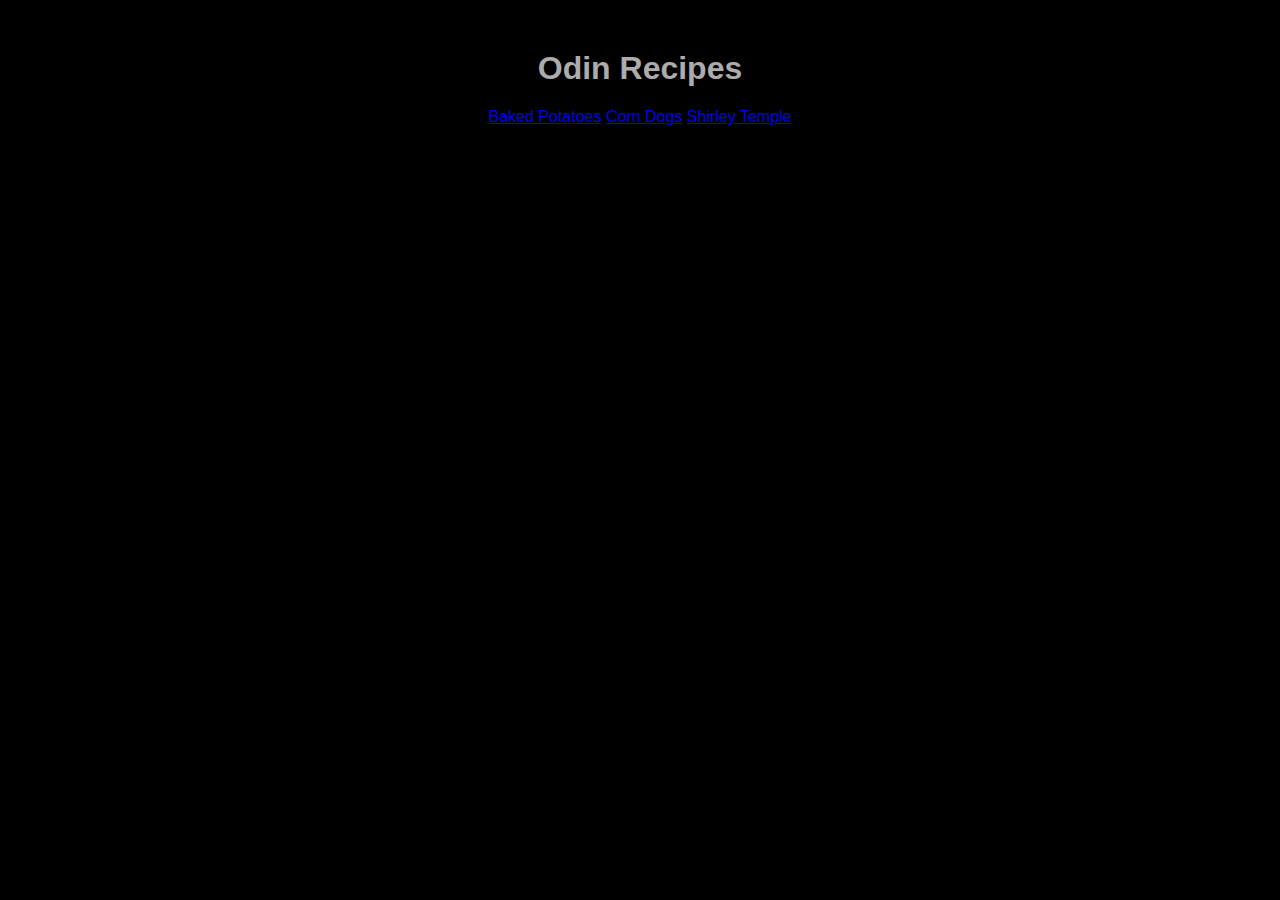
<file: index.html>
<!DOCTYPE html>
<html lang="en">
<head>
  <meta charset="UTF-8">
  <meta http-equiv="X-UA-Compatible" content="IE=edge">
  <meta name="viewport" content="width=device-width, initial-scale=1.0">
  <meta name="description" content="Recipes for several of your favorite dishes.">
  <title>Odin Recipes</title>
  <link rel="stylesheet" href="./styles/general.css">
</head>

<body>
  <h1>Odin Recipes</h1>
  <a href="./recipes/bakedpotato.html">Baked Potatoes</a>
  <a href="./recipes/corndog.html">Corn Dogs</a>
  <a href="./recipes/shirleytemple.html">Shirley Temple</a>
</body>
</html>
</file>
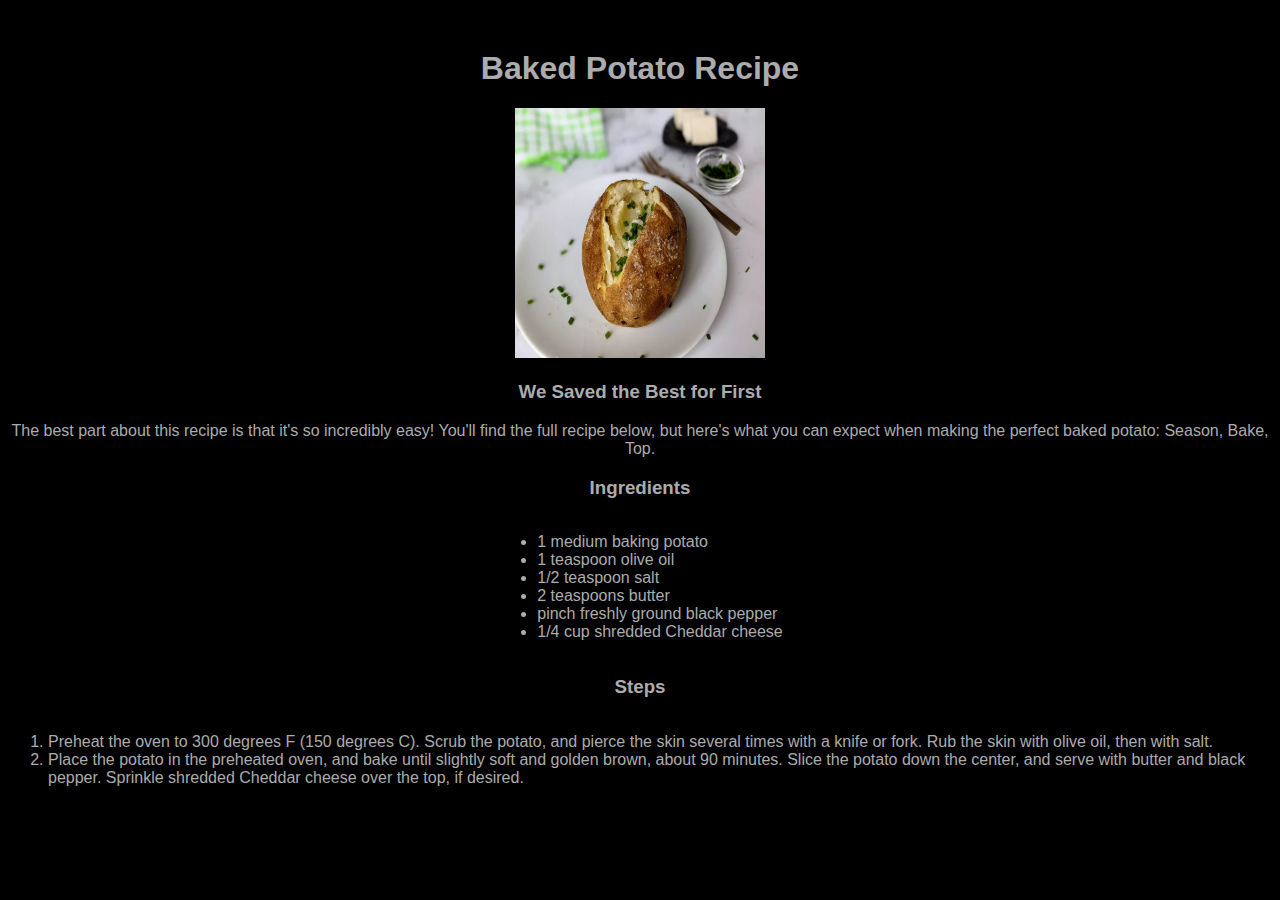
<file: recipes/bakedpotato.html>
<!DOCTYPE html>
<html lang="en">
<head>
  <meta charset="UTF-8">
  <meta http-equiv="X-UA-Compatible" content="IE=edge">
  <meta name="viewport" content="width=device-width, initial-scale=1.0">
  <title>Baked Potato Recipe</title>
  <link rel="stylesheet" href="../styles/general.css">
</head>

<body>
  <h1>Baked Potato Recipe</h1>
  <img src="../images/bakedpotato.webp" class="recipe-image">
  <h3>We Saved the Best for First</h3>
  <p>
    The best part about this recipe is that it's so incredibly easy! You'll find the full recipe below, but here's what you can expect when making the perfect baked potato: Season, Bake, Top.
  </p>
  <h3>Ingredients</h3>
  <div class="container">
    <ul class="lists">
      <li>1 medium baking potato</li>
      <li>1 teaspoon olive oil</li>
      <li>1/2 teaspoon salt</li>
      <li>2 teaspoons butter</li>
      <li>pinch freshly ground black pepper</1i>
      <li>1/4 cup shredded Cheddar cheese</li>
    </ul>
  </div>
  <h3>Steps</h3>
  <div class="container"></div>
    <ol class="lists">
      <li>Preheat the oven to 300 degrees F (150 degrees C). Scrub the potato, and pierce the skin several times with a knife or fork. Rub the skin with olive oil, then with salt.</li>
      <li>Place the potato in the preheated oven, and bake until slightly soft and golden brown, about 90 minutes. Slice the potato down the center, and serve with butter and black pepper. Sprinkle shredded Cheddar cheese over the top, if desired.</li>    
    </ol>
  </div>
</body>
</html>
</file>
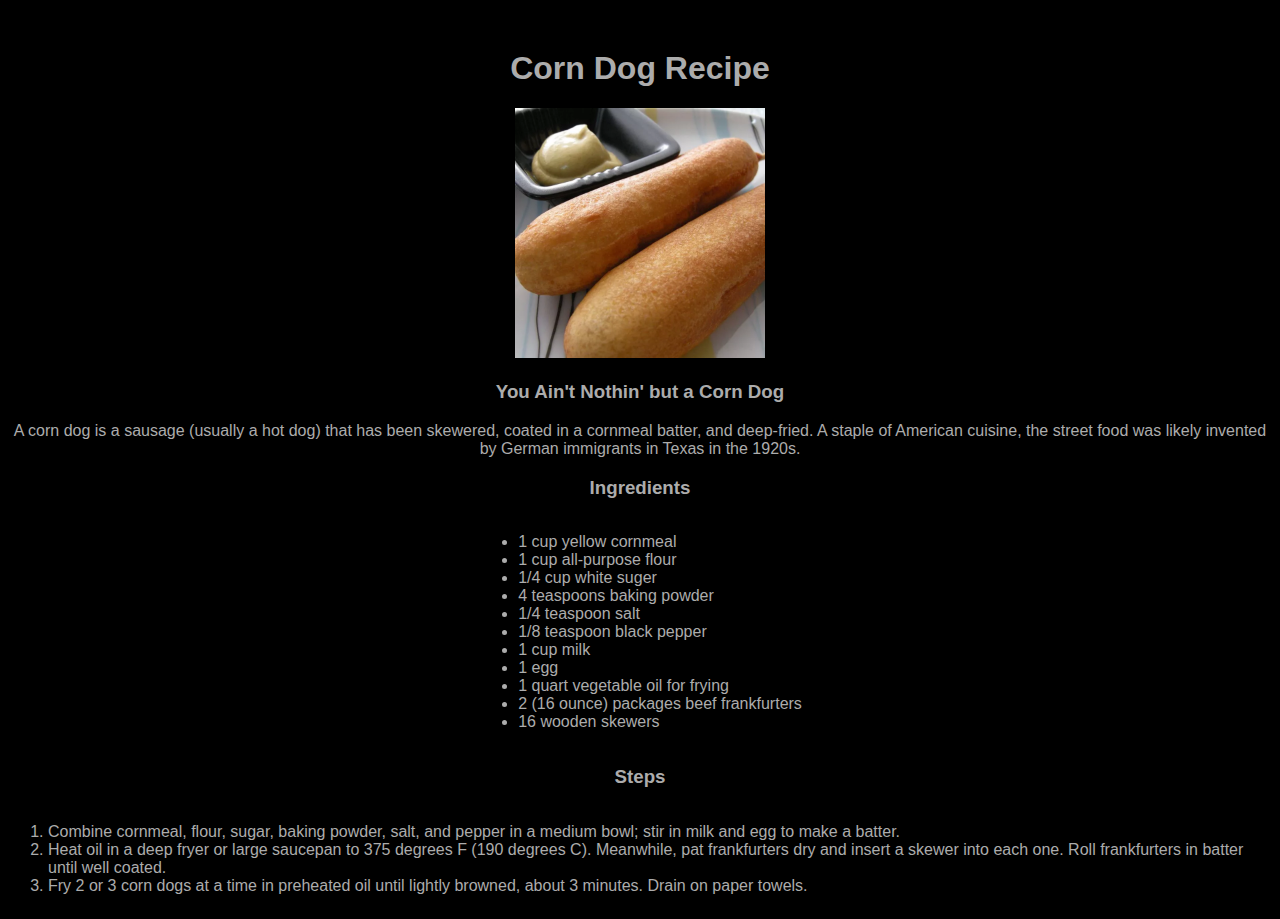
<file: recipes/corndog.html>
<!DOCTYPE html>
<html lang="en">
<head>
  <meta charset="UTF-8">
  <meta http-equiv="X-UA-Compatible" content="IE=edge">
  <meta name="viewport" content="width=device-width, initial-scale=1.0">
  <title>Corn Dog Recipe</title>
  <link rel="stylesheet" href="../styles/general.css">
</head>

<body>
  <h1>Corn Dog Recipe</h1>
  <img src="../images/corndog.webp" class="recipe-image">
  <h3>You Ain't Nothin' but a Corn Dog</h3>
  <p>
    A corn dog is a sausage (usually a hot dog) that has been skewered, coated in a cornmeal batter, and deep-fried. A staple of American cuisine, the street food was likely invented by German immigrants in Texas in the 1920s. 
  </p>
  <h3>Ingredients</h3>
  <div class="container">
    <ul class="lists">
      <li>1 cup yellow cornmeal</li>
      <li>1 cup all-purpose flour</li>
      <li>1/4 cup white suger</li>
      <li>4 teaspoons baking powder</li>
      <li>1/4 teaspoon salt</li>
      <li>1/8 teaspoon black pepper</li>
      <li>1 cup milk</li>
      <li>1 egg</li>
      <li>1 quart vegetable oil for frying</li>
      <li>2 (16 ounce) packages beef frankfurters</li>
      <li>16 wooden skewers</li>
    </ul>
  </div>
  <h3>Steps</h3>
  <div class="container">
    <ol class="lists">
      <li>Combine cornmeal, flour, sugar, baking powder, salt, and pepper in a medium bowl; stir in milk and egg to make a batter.</li>
      <li>Heat oil in a deep fryer or large saucepan to 375 degrees F (190 degrees C). Meanwhile, pat frankfurters dry and insert a skewer into each one. Roll frankfurters in batter until well coated.</li>
      <li>Fry 2 or 3 corn dogs at a time in preheated oil until lightly browned, about 3 minutes. Drain on paper towels.</li>
    </ol>
  </div>
</body>
</html>
</file>
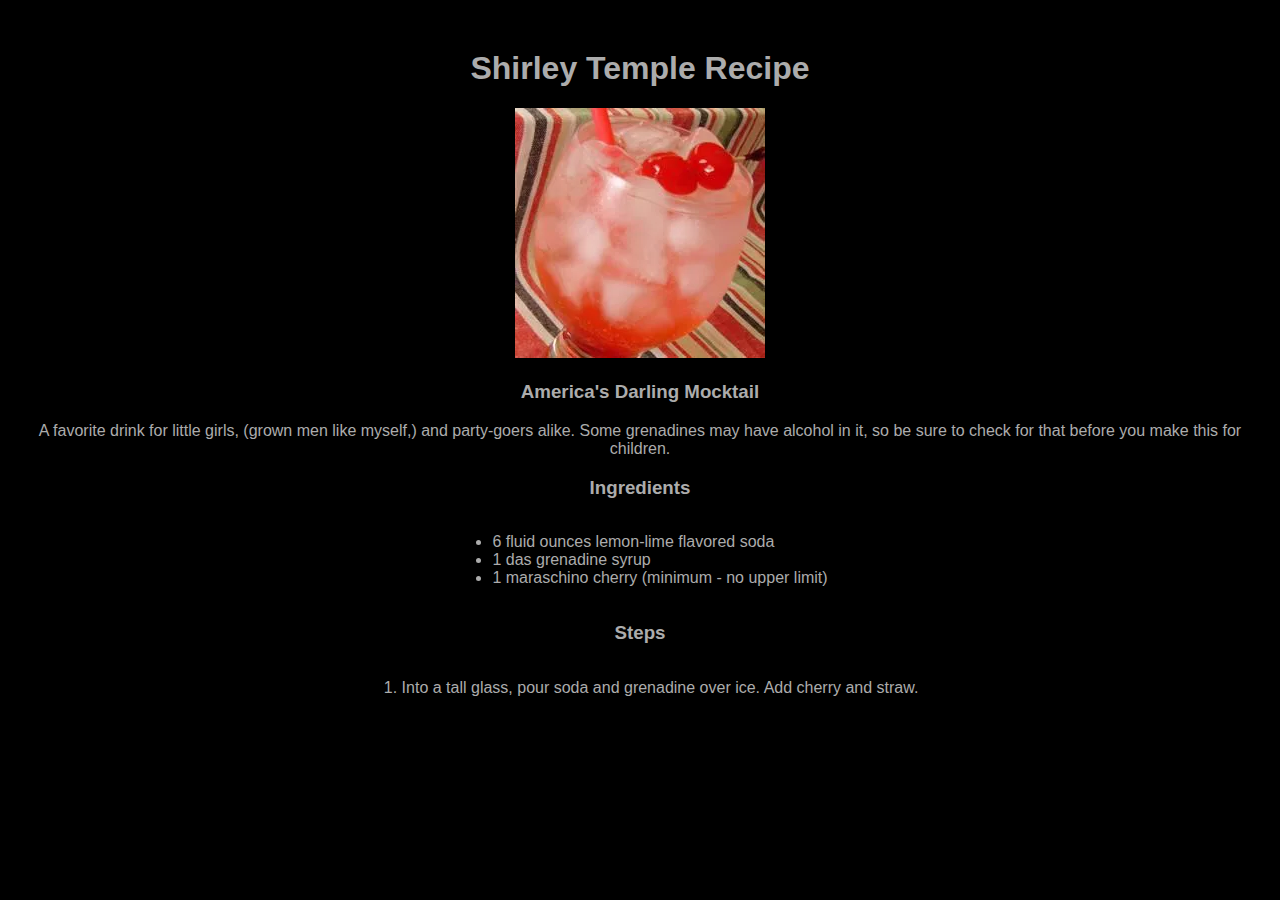
<file: recipes/shirleytemple.html>
<!DOCTYPE html>
<html lang="en">
<head>
  <meta charset="UTF-8">
  <meta http-equiv="X-UA-Compatible" content="IE=edge">
  <meta name="viewport" content="width=device-width, initial-scale=1.0">
  <title>Shirley Temple Recipe</title>
  <link rel="stylesheet" href="../styles/general.css">
</head>

<body>
  <h1>Shirley Temple Recipe</h1>
  <img src="../images/shirleytemple.webp" class="recipe-image">
  <h3>America's Darling Mocktail</h3>
  <p>
    A favorite drink for little girls, (grown men like myself,) and party-goers alike. Some grenadines may have alcohol in it, so be sure to check for that before you make this for children.
  </p>
  <h3>Ingredients</h3>
  <div class="container">
    <ul class="lists">
      <li>6 fluid ounces lemon-lime flavored soda</li>
      <li>1 das grenadine syrup</li>
      <li>1 maraschino cherry (minimum - no upper limit)</li>
    </ul>
  </div>
  <h3>Steps</h3>
  <div class="container">
    <ol class="lists">
      <li>Into a tall glass, pour soda and grenadine over ice. Add cherry and straw.</li>
    </ol>
</body>
</html>
</file>
<file: styles/general.css>
body {
  background-color: black;
  color: rgb(172, 172, 172);
  text-align: center;
  font-family: Verdana, Arial, sans-seriff;
}

h1 {
  margin-top: 50px;
  font-weight: bold;
}

.recipe-image {
  height: 250px;
  width: 250px;
}

/* the following two elements
center the lists with their 
leading ul/ol characters */
div.container {
  text-align: center;
}

.lists {
  display: inline-block;
  text-align: left;
}
</file>
